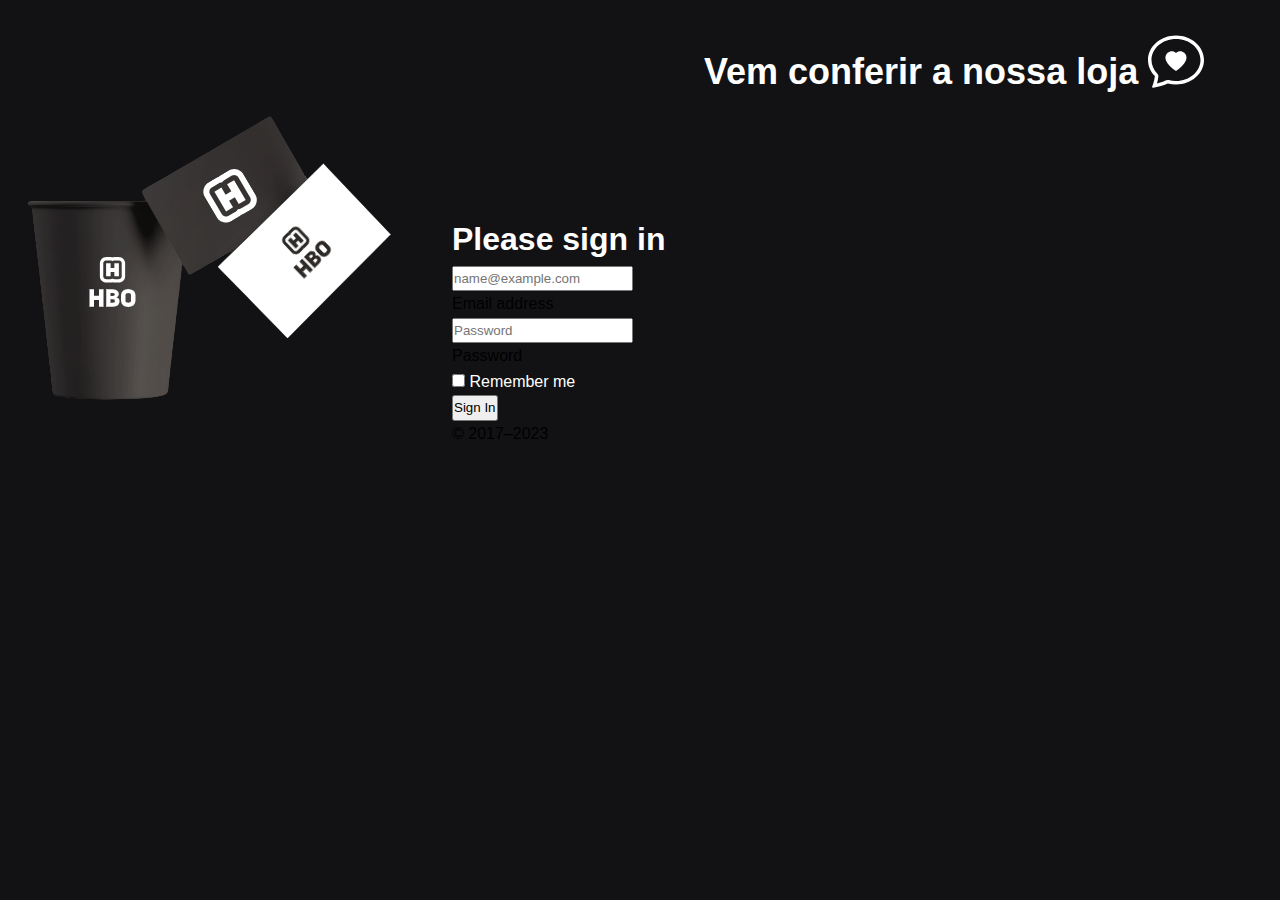
<file: index.html>
<!DOCTYPE html>
 <html lang="en">
    <head>
        
        <link href="https://cdn.jsdelivr.net/npm/bootstrap@5.3.2/dist/css/bootstrap.min.css" rel="stylesheet" integrity="sha384-T3c6CoIi6uLrA9TneNEoa7RxnatzjcDSCmG1MXxSR1GAsXEV/Dwwykc2MPK8M2HN" crossorigin="anonymous">
        <link rel="preconnect" href="https://fonts.googleapis.com">
        <link rel="preconnect" href="https://fonts.gstatic.com" crossorigin>
        <link href="https: //fonts.googleapis.com/css2? family= Arima+Madurai:wght@200 & família= Inter:wght@400;900 &family= Shadows+Into+Light & display=swap" rel="stylesheet">
        
        <meta charset="UTF-8">
        <meta http-equiv="X-UA-Compatible" content="IE=edge">
        <meta name="viewport" content="width=device-width, initial-scale=1.0">
        <title>HOME</title>
        <link rel="stylesheet" href="css/style.css">
        
    </head>
    <body>

      
      <header>
        <h6>
          Vem conferir a nossa loja
          <svg xmlns="http://www.w3.org/2000/svg" width="56" height="56" fill="currentColor" class="bi bi-chat-heart" viewBox="0 0 16 16">
            <path fill-rule="evenodd" d="M2.965 12.695a1 1 0 0 0-.287-.801C1.618 10.83 1 9.468 1 8c0-3.192 3.004-6 7-6s7 2.808 7 6c0 3.193-3.004 6-7 6a8.06 8.06 0 0 1-2.088-.272 1 1 0 0 0-.711.074c-.387.196-1.24.57-2.634.893a10.97 10.97 0 0 0 .398-2Zm-.8 3.108.02-.004c1.83-.363 2.948-.842 3.468-1.105A9.06 9.06 0 0 0 8 15c4.418 0 8-3.134 8-7s-3.582-7-8-7-8 3.134-8 7c0 1.76.743 3.37 1.97 4.6a10.437 10.437 0 0 1-.524 2.318l-.003.011a10.722 10.722 0 0 1-.244.637c-.079.186.074.394.273.362a21.673 21.673 0 0 0 .693-.125ZM8 5.993c1.664-1.711 5.825 1.283 0 5.132-5.825-3.85-1.664-6.843 0-5.132Z"/>
          </svg>
        </h6>
        <img class="mb-4" src="assets/hb.png" alt="topo" >
      </header>

      

        <main>
            <form>
                <h1 class="sign">Please sign in</h1>
            
                <div class="form-floating">
                  <input type="email" class="form-control" id="email" placeholder="name@example.com">
                  <label for="email">Email address</label>
                </div>
                <div class="form-floating">
                  <input type="Password" class="form-control" id="Password" placeholder="Password">
                  <label for="Password">Password</label>
                </div>
            
                <div class="form-check text-start my-3">
                  <input class="form-check-input" type="checkbox" value="remember-me" id="flexCheckDefault">
                  <label class="form-check-label" for="flexCheckDefault">
                    Remember me
                  </label>
                </div>
                <button type="button" class="btn btn-light" onclick="logar(); return false">Sign In</button>
                <p class="mt-5 mb-3 text-body-secondary">&copy; 2017–2023</p>
              </form>
    
        </main>

    </body>
 </html> 
 <script src="https://cdn.jsdelivr.net/npm/bootstrap@5.3.2/dist/js/bootstrap.bundle.min.js" integrity="sha384-C6RzsynM9kWDrMNeT87bh95OGNyZPhcTNXj1NW7RuBCsyN/o0jlpcV8Qyq46cDfL" crossorigin="anonymous"></script>
 <script src="js/funcao.js"></script>
</file>
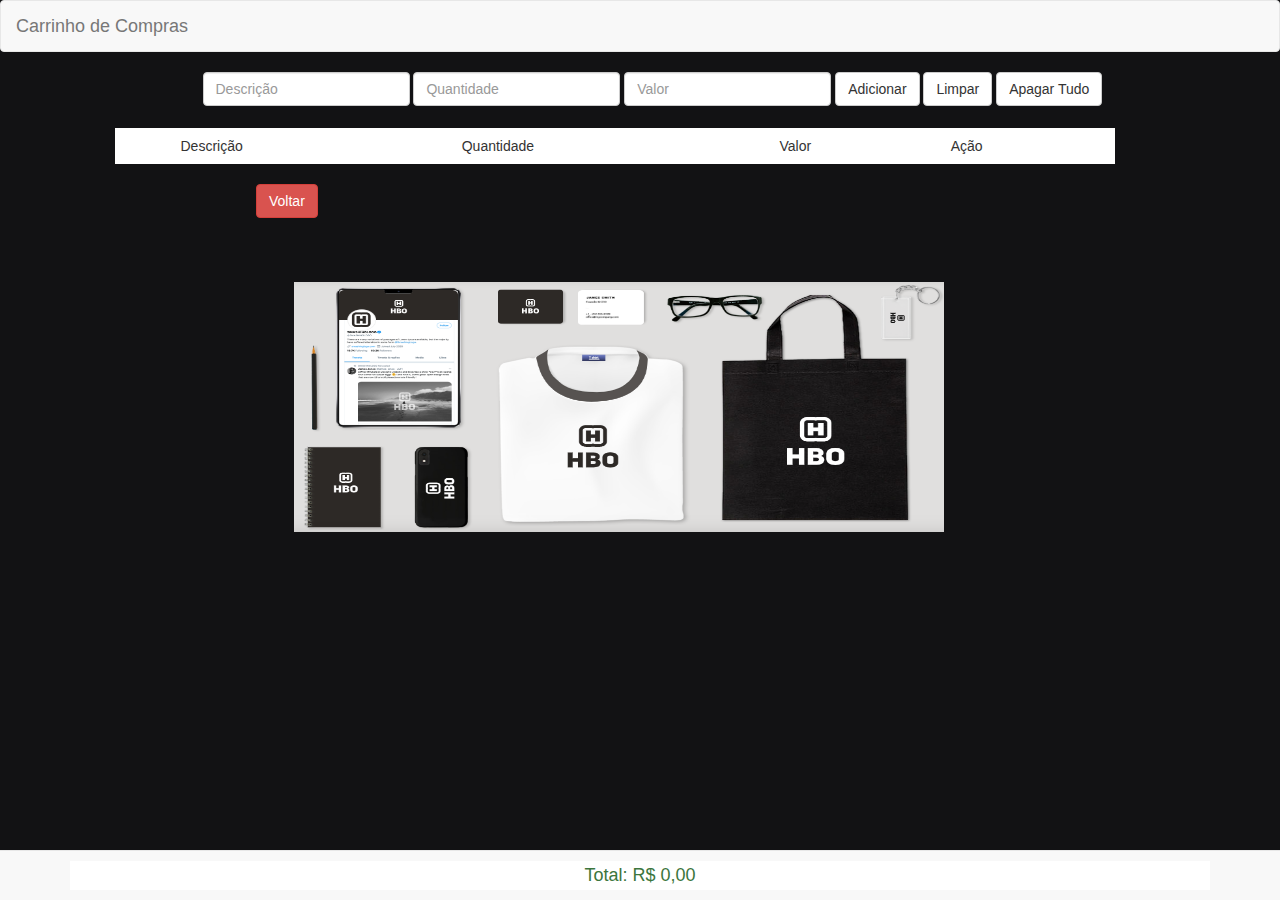
<file: shopping.html>
<!DOCTYPE html>
<html lang="pt">
<head>
	<meta charset="utf-8">
	<title></title>
	<!-- CSS only -->
<link href="css/bootstrap.min.css" rel="stylesheet">
<link href="css/style.css" rel="stylesheet">
</head>
<body>
	<nav class="navbar navbar-default">
	  <div class="container-fluid">
	    <div class="navbar-header">
	      <a id="navTitle" class="navbar-brand" href="index.html">Carrinho de Compras</a>
	    </div>
	  </div>
	</nav>
	<div class="container-fluid">
		<div class="form-inline">
			<div class="form-group">
				<input type="text" class="form-control" id="desc" placeholder="Descrição">
			</div>
			<div class="form-group">
				<input type="text" class="form-control" id="qtd" placeholder="Quantidade">
			</div>
			<div class="form-group">
				<input type="text" class="form-control" id="valor" placeholder="Valor">
			</div>
			<span id="btnUpdate" style="display: none;">
				<span id="inputIDUpdate"></span>
				<button onclick="updateData();" class="btn btn-default">Salvar</button>
				<button onclick="resetForm();" class="btn btn-default">Limpar</button>
			</span>
			<span id="btnAdd">
				<button onclick="addData();" class="btn btn-default">Adicionar</button>
				<button onclick="resetForm();" class="btn btn-default">Limpar</button>
				<button onclick="deleteList();" class="btn btn-default">Apagar Tudo</button>
			</span>
			
		</div>
		<br>
		<table id="listTable" class="table fundo">
		
		</table>
	</div>

	<nav class="navbar navbar-default navbar-fixed-bottom footer">
		<div class="container">
			<h4 class="text-center text-success">Total: <span id="totalValue">R$ 0,00</span></h4>
		</div>
	</nav>

	<footer class="rodape">
		<a href="inscreva.html"><button type="button" class="btn btn-danger">Voltar</button></a>
	</footer>
	<img src="assets/hboo.png" alt="main" class="footer-img" height="250px" width="650px" >

</body>
</html>
<script type="text/javascript" src="js/funcao2.js"></script>
</file>
<file: css/style.css>
/*Resetando o CSS*/
* {
    margin:0;
    padding: 0;
    box-sizing: border-box;
}
/*----------------------------------------------------------------------------------------------------------------------------------------*/
ul {
    list-style: none;
}

body {
    
    background-position: top center;
    background-size:  100% auto;
    background-repeat: no-repeat;
    background-color: #121214;
}

body * {
    font-family:'inter', sans-serif;
    line-height: 160%;
}

header {
    padding-top: 32px;
    height: calc(120px + 32px);
}

header div {
    width: 120px;
    margin: auto;
    background-image: linear-gradient(90deg, #9572FC 0%, #43E7AD 50.52%, #E2D45C 100%);

    border-radius: 50%;

    display: flex;
    padding: 4px;

    transition: transform .3s;
}

header div:hover {
    transform: scale(1.1);
}

header div img {
    width: 100%;
    border-radius: 50%;
}

button a sgv {
color: #121214;
}

 section div h3 {
    margin-left: 95%;
    
 }

main {
    max-width: 680px;
    width: 90%;
    margin: 32px auto;

    display: grid;
    gap: 24px;
}

h6 {
    font-size: 36px;
    margin-left: 55%;
    color:white;

}

section {
    color: white;

    background-image: linear-gradient(90deg, #9572FC 0%, #43E7AD 50.52%, #E2D45C 100%);
    padding-top: 4px;
    border-radius: 10px;
}

section div {
    background-color: #2A2634;
    padding: 32px;
    padding-top: 24px;
    border-radius: 8px;
}

section h2 {
    letter-spacing: -0.47px;
}

section p {
    letter-spacing: -0.18px;
    color: #A1A1AA;

}

section ul {
    display: flex;
    flex-wrap: wrap;
    gap: 16px;

    margin-top: 24px;
}

section ul li {
    transition: transform .3s;
}

section ul li:hover {
    transform: scale(1.1);
}

.Games-list img {
    width: 120px;
    border-radius: 8px;
}


.channel-list img {

    width: 120px;
    border-radius: 8px;
    /* border-radius: 50%;
    width: 70px;
    border: 1px solid #443E54; */
}

.teclado {
    margin-left: 13%;;
}

body {
  height: 100%;
}

form {
  max-width: 330px;
  padding: 1rem;
  margin: 2% 0% 0% 20%;
}

.form-check-label{
    color: white;
}

.mb-4{
   margin: auto;
    
}


.sign {
   color: white;
}

.form-signin .form-floating:focus-within {
  z-index: 2;
}

.form-check-label{
    color:white;
    /* rgb(34, 54, 95); */
}

.form-signin input[type="email"] {
  margin-bottom: -1px;
  border-bottom-right-radius: 0;
  border-bottom-left-radius: 0;
}

.form-signin input[type="password"] {
  margin-bottom: 10px;
  border-top-left-radius: 0;
  border-top-right-radius: 0;
}

footer {
    margin-bottom: 5%;
    margin-left: 20%;
}

.bd-placeholder-img {
        font-size: 1.125rem;
        text-anchor: middle;
        -webkit-user-select: none;
        -moz-user-select: none;
        user-select: none;
      }

      @media (min-width: 768px) {
        .bd-placeholder-img-lg {
          font-size: 3.5rem;
        }
      }

      .b-example-divider {
        width: 100%;
        height: 3rem;
        background-color: rgba(0, 0, 0, .1);
        border: solid rgba(0, 0, 0, .15);
        border-width: 1px 0;
        box-shadow: inset 0 .5em 1.5em rgba(0, 0, 0, .1), inset 0 .125em .5em rgba(0, 0, 0, .15);
      }

      .b-example-vr {
        flex-shrink: 0;
        width: 1.5rem;
        height: 100vh;
      }

      .bi {
        vertical-align: -.125em;
        fill: currentColor;
      }

      .nav-scroller {
        position: relative;
        z-index: 2;
        height: 2.75rem;
        overflow-y: hidden;
      }

      .nav-scroller .nav {
        display: flex;
        flex-wrap: nowrap;
        padding-bottom: 1rem;
        margin-top: -1px;
        overflow-x: auto;
        text-align: center;
        white-space: nowrap;
        -webkit-overflow-scrolling: touch;
      }

      .btn-bd-primary {
        --bd-violet-bg: #712cf9;
        --bd-violet-rgb: 112.520718, 44.062154, 249.437846;

        --bs-btn-font-weight: 600;
        --bs-btn-color: var(--bs-white);
        --bs-btn-bg: var(--bd-violet-bg);
        --bs-btn-border-color: var(--bd-violet-bg);
        --bs-btn-hover-color: var(--bs-white);
        --bs-btn-hover-bg: #6528e0;
        --bs-btn-hover-border-color: #6528e0;
        --bs-btn-focus-shadow-rgb: var(--bd-violet-rgb);
        --bs-btn-active-color: var(--bs-btn-hover-color);
        --bs-btn-active-bg: #5a23c8;
        --bs-btn-active-border-color: #5a23c8;
      }

      .bd-mode-toggle {
        z-index: 1500;
      }

      .bd-mode-toggle .dropdown-menu .active .bi {
        display: block !important;
      }

/* shopping */
.form-inline{
    margin-left: 15%;  
}

.form-control {
    margin-right: 50%;
}
table, #listTable {
    background-color: white;
}

h4 {
    background-color: white;

}
.fundo{
    width: 80%;
    background-color: blanchedalmond;
    margin-left: 8%;
}

.footer-img{
    margin-left: 23%;
}

/* animation*/

header div {
    animation: fromTop .7s .2s backwards;
    /*animation-delay: 4s;*/
}

main section {
    animation: frombottom .7s backwards;
}

main section:nth-child(1) {
    animation-delay: 0;
}

main section:nth-child(2) {
    animation-delay: .4s;
}

main section:nth-child(3) {
    animation-delay: .8s;
}

@keyframes fromTop {
    from {
        opacity: 0;
        transform: translateY(-30px) ;
    }

    to {
        opacity: 1;
        transform: translateY(0);
    }
}

@keyframes frombottom {
    from {
        opacity: 0;
        transform: translateY(30px) ;
    }

    to {
        opacity: 1;
        transform: translateY(0);
    }
}
</file>
